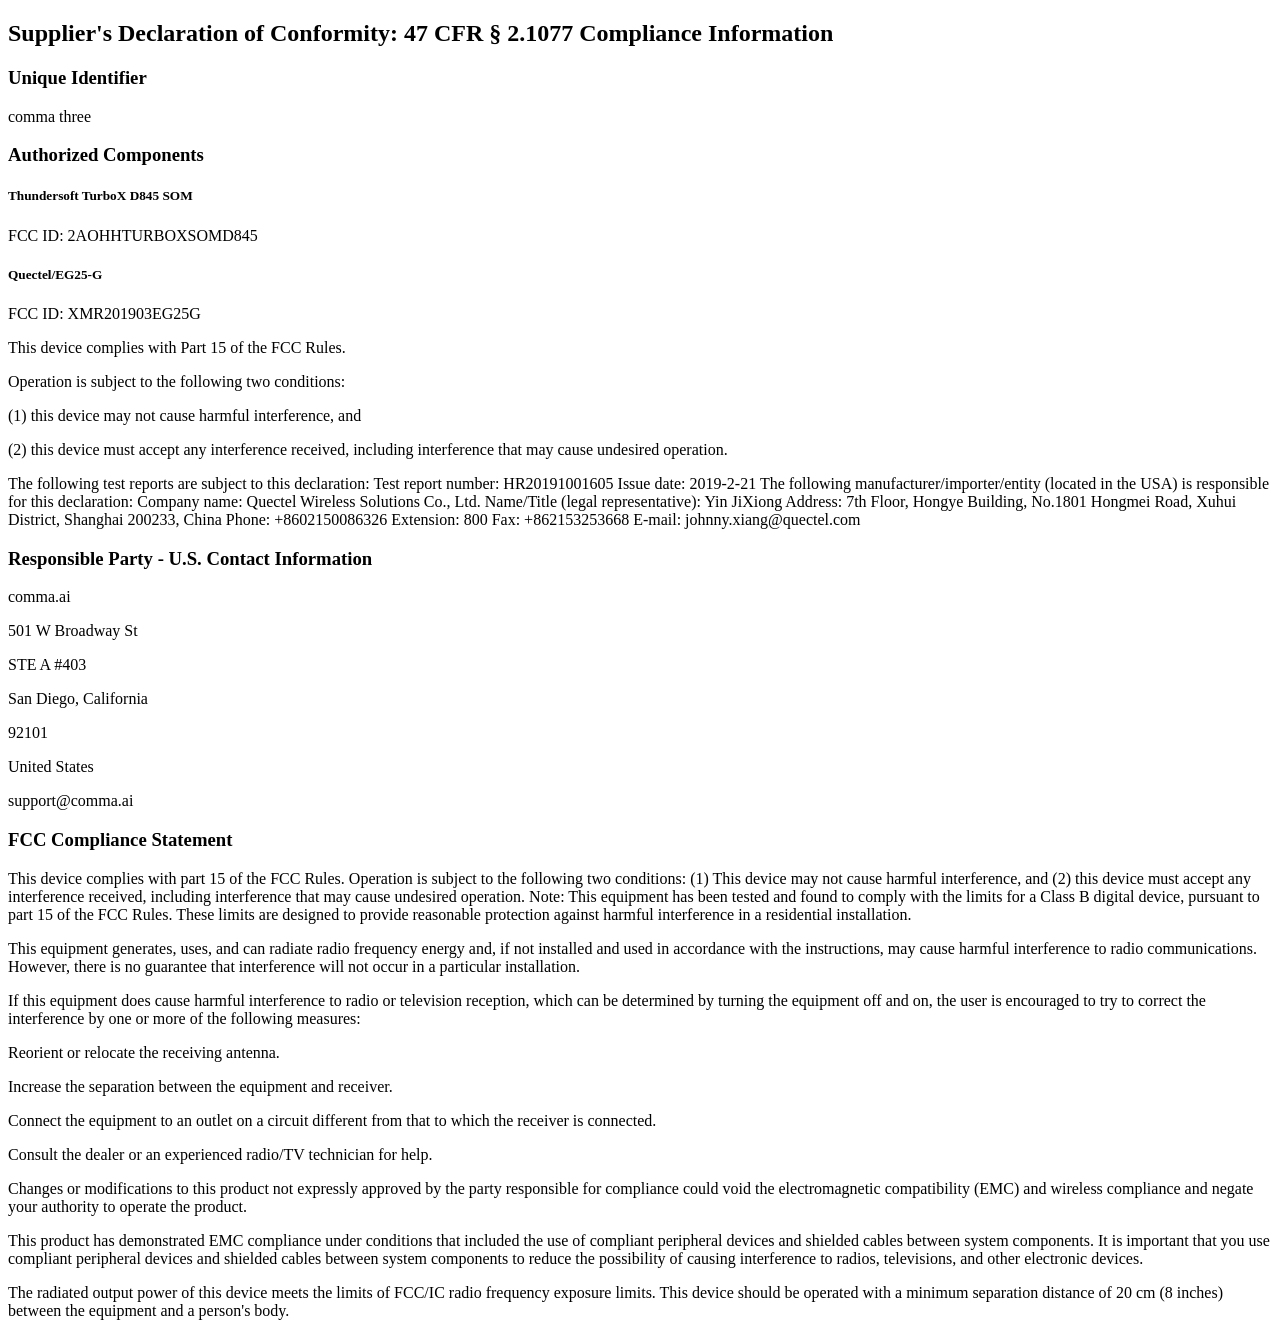
<file: gokart/selfdrive/assets/offroad/fcc.html>
<!DOCTYPE html>
<body>
  <h2>Supplier's Declaration of Conformity: 47 CFR § 2.1077 Compliance Information</h2>

  <h3>Unique Identifier</h3>
  <p>comma three</p>

  <h3>Authorized Components</h3>

  <h5>Thundersoft TurboX D845 SOM</h5>
  <p>FCC ID: 2AOHHTURBOXSOMD845</p>

  <h5>Quectel/EG25-G</h5>
  <p>FCC ID: XMR201903EG25G</p>
  <p>This device complies with Part 15 of the FCC Rules.</p>
  <p>Operation is subject to the following two conditions:</p>

  <p>(1) this device may not cause harmful interference, and</p>
  <p>(2) this device must accept any interference received, including interference that may cause undesired operation.</p>

  The following test reports are subject to this declaration:
  Test report number: HR20191001605
  Issue date: 2019-2-21

  The following manufacturer/importer/entity (located in the USA) is responsible for this declaration:
  Company name: Quectel Wireless Solutions Co., Ltd.
  Name/Title (legal representative): Yin JiXiong
  Address: 7th Floor, Hongye Building, No.1801 Hongmei Road, Xuhui District, Shanghai 200233, China
  Phone: +8602150086326 Extension: 800
  Fax: +862153253668
  E-mail: johnny.xiang@quectel.com
  </p>

  <h3>Responsible Party - U.S. Contact Information</h3>
  <p>comma.ai</p>
  <p>501 W Broadway St</p>
  <p>STE A #403</p>
  <p>San Diego, California</p>
  <p>92101</p>
  <p>United States</p>
  <p>support@comma.ai</p>

  <h3>FCC Compliance Statement</h3>
  <p> This device complies with part 15 of the FCC Rules. Operation is subject to the following two conditions: (1) This device may not cause harmful interference, and (2) this device must accept any interference received, including interference that may cause undesired operation. Note: This equipment has been tested and found to comply with the limits for a Class B digital device, pursuant to part 15 of the FCC Rules. These limits are designed to provide reasonable protection against harmful interference in a residential installation.</p>
  <p>This equipment generates, uses, and can radiate radio frequency energy and, if not installed and used in accordance with the instructions, may cause harmful interference to radio communications. However, there is no guarantee that interference will not occur in a particular installation.</p>
  <p>If this equipment does cause harmful interference to radio or television reception, which can be determined by turning the equipment off and on, the user is encouraged to try to correct the interference by one or more of the following measures:</p>
  <p>Reorient or relocate the receiving antenna.</p>
  <p>Increase the separation between the equipment and receiver.</p>
  <p>Connect the equipment to an outlet on a circuit different from that to which the receiver is connected.</p>
  <p>Consult the dealer or an experienced radio/TV technician for help.</p>
  <p>Changes or modifications to this product not expressly approved by the party responsible for compliance could void the electromagnetic compatibility (EMC) and wireless compliance and negate your authority to operate the product.</p>
  <p>This product has demonstrated EMC compliance under conditions that included the use of compliant peripheral devices and shielded cables between system components. It is important that you use compliant peripheral devices and shielded cables between system components to reduce the possibility of causing interference to radios, televisions, and other electronic devices.</p>
  <p>The radiated output power of this device meets the limits of FCC/IC radio frequency exposure limits. This device should be operated with a minimum separation distance of 20 cm (8 inches) between the equipment and a person's body.</p>
</body>
</html>
</file>
